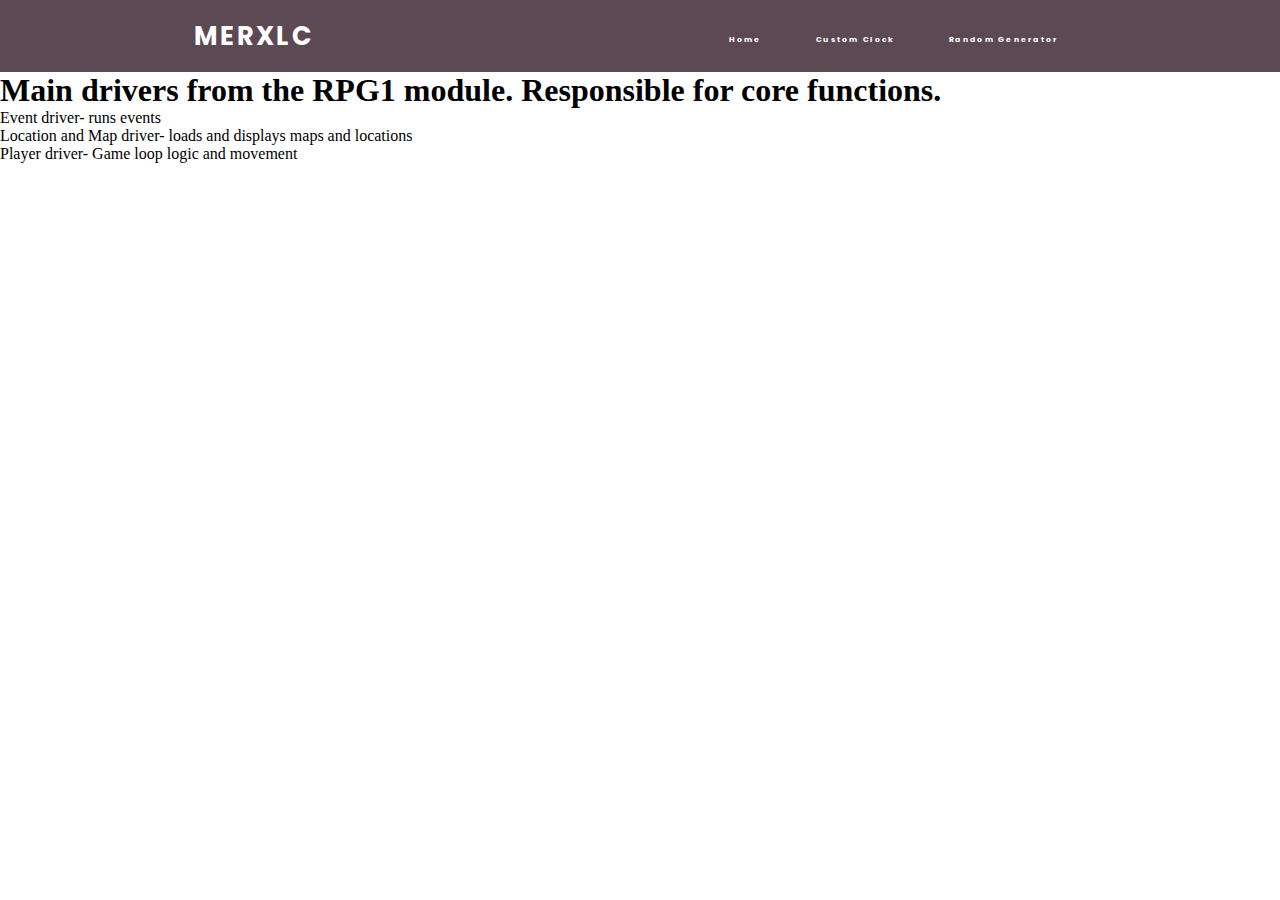
<file: index.html>
<!DOCTYPE html>
<html lang="en" dir="ltr">
  <head>
    <meta charset="utf-8">
    <meta name="viewport" content="width=device-width, initial-scale=1.0">
    <meta http-equiv="X-UA-Compatible" content="ie=edge">
    <link rel="stylesheet" href="style.css">
    <link href="https://fonts.googleapis.com/css2?family=Poppins&display=swap" rel="stylesheet">
    <title>merxlc</title>
  </head>

  <body>
    <nav>
      <div class="logo">
        <h4>merxlc</h4>
      </div>
      <ul class="nav-links">
        <li><a href="index.html">Home</a></li>
        <li><a href="old.html">Custom Clock</a></li>
        <li><a href="generate.html">Random Generator</a></li>
      </ul>
    </nav>
    
    <h1>Main drivers from the RPG1 module. Responsible for core functions.</h1>
    <p></p>
    <p>Event driver- runs events</p>
    <script src="http://gist-it.appspot.com/http://github.com/merxlc/Python-personal/blob/master/RPG1/drivers/eventDriver.py"></script>
    <p>Location and Map driver- loads and displays maps and locations</p>
    <script src="http://gist-it.appspot.com/http://github.com/merxlc/Python-personal/blob/master/RPG1/drivers/locationDriver.py"></script>
    <p>Player driver- Game loop logic and movement</p>
    <script src="http://gist-it.appspot.com/http://github.com/merxlc/Python-personal/blob/master/RPG1/drivers/player.py"></script>
    
  </body>
</html>
</file>
<file: style.css>
html, body {
  margin: 0;
  padding: 0;
}

canvas {
  display: block;
}

*{
  margin: 0px;
  padding: 0px;
  box-sizing: border-box;
}

nav{
  display: flex;
  justify-content: space-around;
  align-items: center;
  min-height: 8vh;
  background-color: #5d4954;
  font-family: 'Poppins', sans-serif;
}

.logo{
  color: white;
  text-transform: uppercase;
  letter-spacing: 0.18vw;
  font-size: 2vw;
}

.nav-links{
  display: flex;
  width: 30%;
  justify-content: space-around;
}

.nav-links li{
  list-style: none;
}
.nav-links a{
  color: white;
  text-decoration: none;
  letter-spacing: 0.1vw;
  font-weight: bold;
  font-size: 0.6vw
}

.nav-links a:hover{
  color: rgb(200, 200, 200);
}
</file>
